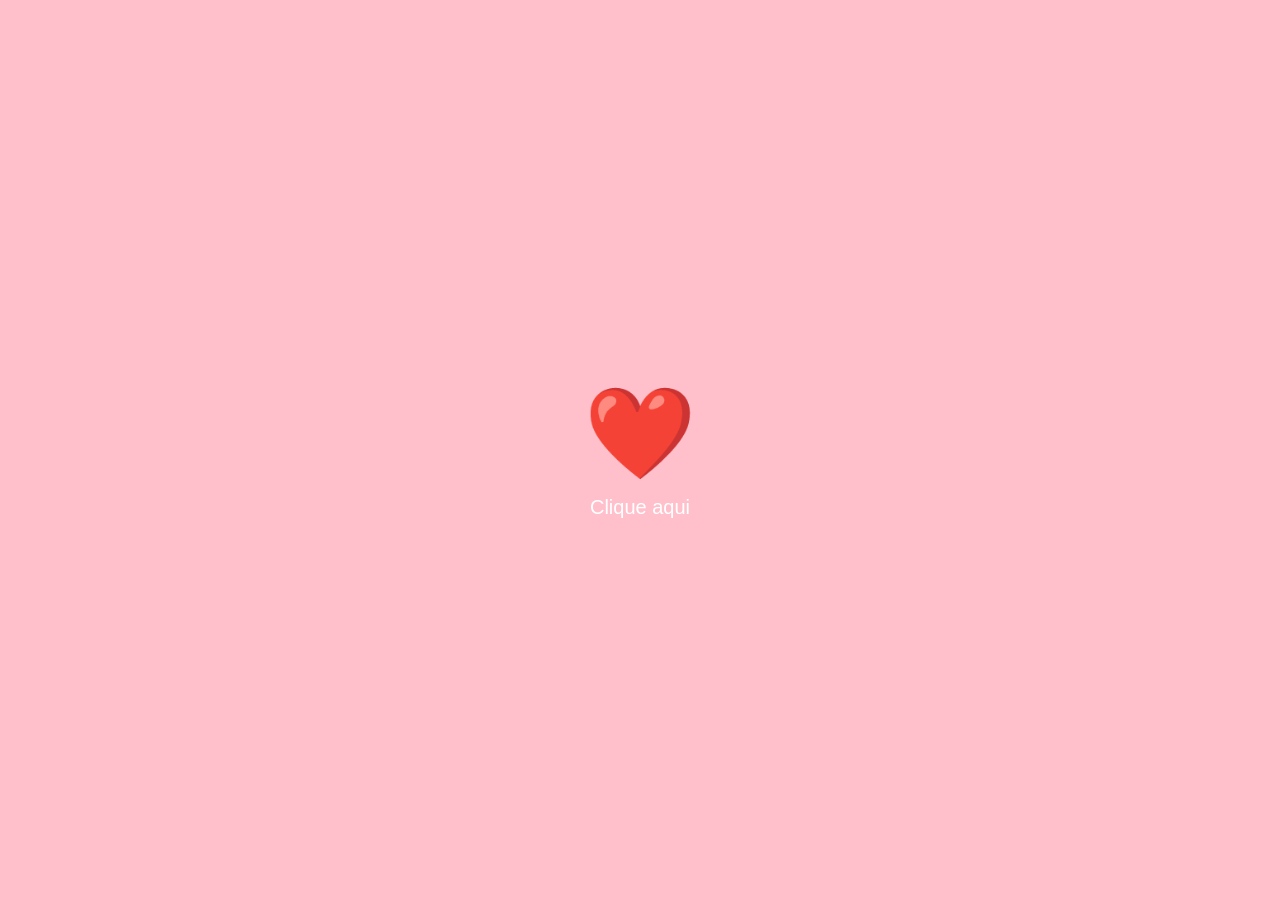
<file: amor/index.html>
<!DOCTYPE html>
<html lang="pt-BR">
<head>
  <meta charset="UTF-8">
  <title>Diosefy & Camila ❤️</title>
  <meta name="viewport" content="width=device-width, initial-scale=1.0">
  <link rel="stylesheet" href="style.css/style.css">
  <link rel="shortcut icon" href="favicon.ico/favicon.ico" type="image/x-icon">
</head>
<body>

  <!-- Tela inicial -->
  <div id="startScreen">
    <div class="heart">❤️</div>
    <p>Clique aqui</p>
  </div>

  <!-- Conteúdo principal -->
  <div id="content" class="hidden">
    <div class="counter">
      <p class="names">Diosefy <span>❤️</span> Camila</p>
      <p class="title">Eu te amo há:</p>
      <p id="time"></p>
    </div>

    <div class="carousel">
      <img src="imagens/foto1.jpg" class="active">
      <img src="imagens/foto2.jpg" class="active">
      <img src="imagens/foto3.jpg" class="active">
      <img src="imagens/foto4.jpg" class="active">
      <img src="imagens/foto5.jpg" class="active">
      <img src="imagens/foto6.jpg" class="active">
      <img src="imagens/foto7.jpg" class="active">
      <img src="imagens/foto8.jpg" class="active">
    </div>

    <p class="paragrafo"> Hoje completamos nosso primeiro mês juntos❤️<br>
      parece que foi pouco tempo, mas já foi o suficiente para você se tornar alguém muito especial para mim. <br>
      Que esse seja apenas o primeiro de muitos meses, histórias, risadas,
      momentos e memórias que ainda vamos construir juntos. Sou muito feliz por<br> 
      ter você ao meu lado.
      Feliz 1 mês de nós. ❤️🥰.</p>

  </div>

  <!-- Música -->
  <audio id="music" src="musica/Bruno Mars - Risk It All [Official Music Video] - Bruno Mars (youtube).mp3"></audio>

  <!-- Chuva -->
  <canvas id="rain"></canvas>

  <script src="script.js/script.js"></script>
</body>
</html>
</file>
<file: amor/style.css/style.css>
* {
  margin: 0;
  padding: 0;
  box-sizing: border-box;
  font-family: 'Arial', sans-serif;
}

body {
  height: 100vh;
  background: linear-gradient(180deg, #ffb6c1, #ffc0cb);
  overflow: hidden;
}

.hidden {
  display: none;
}

/* Tela inicial */
#startScreen {
  position: fixed;
  inset: 0;
  background: #ffc0cb;
  display: flex;
  flex-direction: column;
  justify-content: center;
  align-items: center;
  cursor: pointer;
  z-index: 10;
}

#startScreen p {
  color: white;
  font-size: 20px;
  margin-top: 10px;
}

.heart {
  font-size: 90px;
  animation: pulse 1.2s infinite;
}

@keyframes pulse {
  0% { transform: scale(1); }
  50% { transform: scale(1.25); }
  100% { transform: scale(1); }
}

/* Conteúdo */
#content {
  height: 100vh;
  display: flex;
  flex-direction: column;
  align-items: center;
  justify-content: center;
}

/* Contador */
.counter {
  text-align: center;
  color: white;
  margin-bottom: 20px;
  text-shadow: 0 2px 8px rgba(0,0,0,0.4);
}

.names {
  font-size: 26px;
  font-weight: bold;
  margin-bottom: 6px;
}

.paragrafo {
    padding-top: 3vh;
    padding-right: 5vh;
    padding-left: 5vh;
    color: aliceblue;
    text-align: center;
    margin-bottom: 20px;
    text-shadow: 0 2px 8px rgba(0,0,0,0.4);
}

.names span {
  margin: 0 6px;
  animation: pulse 1.2s infinite;
}

.title {
  font-size: 18px;
  margin-bottom: 4px;
}

#time {
  font-size: 15px;
  font-weight: 300;
}

/* Carrossel */
.carousel {
  width: 280px;
  height: 420px;
  border-radius: 20px;
  overflow: hidden;
  box-shadow: 0 12px 30px rgba(0,0,0,0.35);
}

.carousel img {
  width: 100%;
  height: 100%;
  object-fit: cover;
  display: none;
}

.carousel img.active {
  display: block;
}

/* Chuva */
#rain {
  position: fixed;
  inset: 0;
  pointer-events: none;
}
</file>
